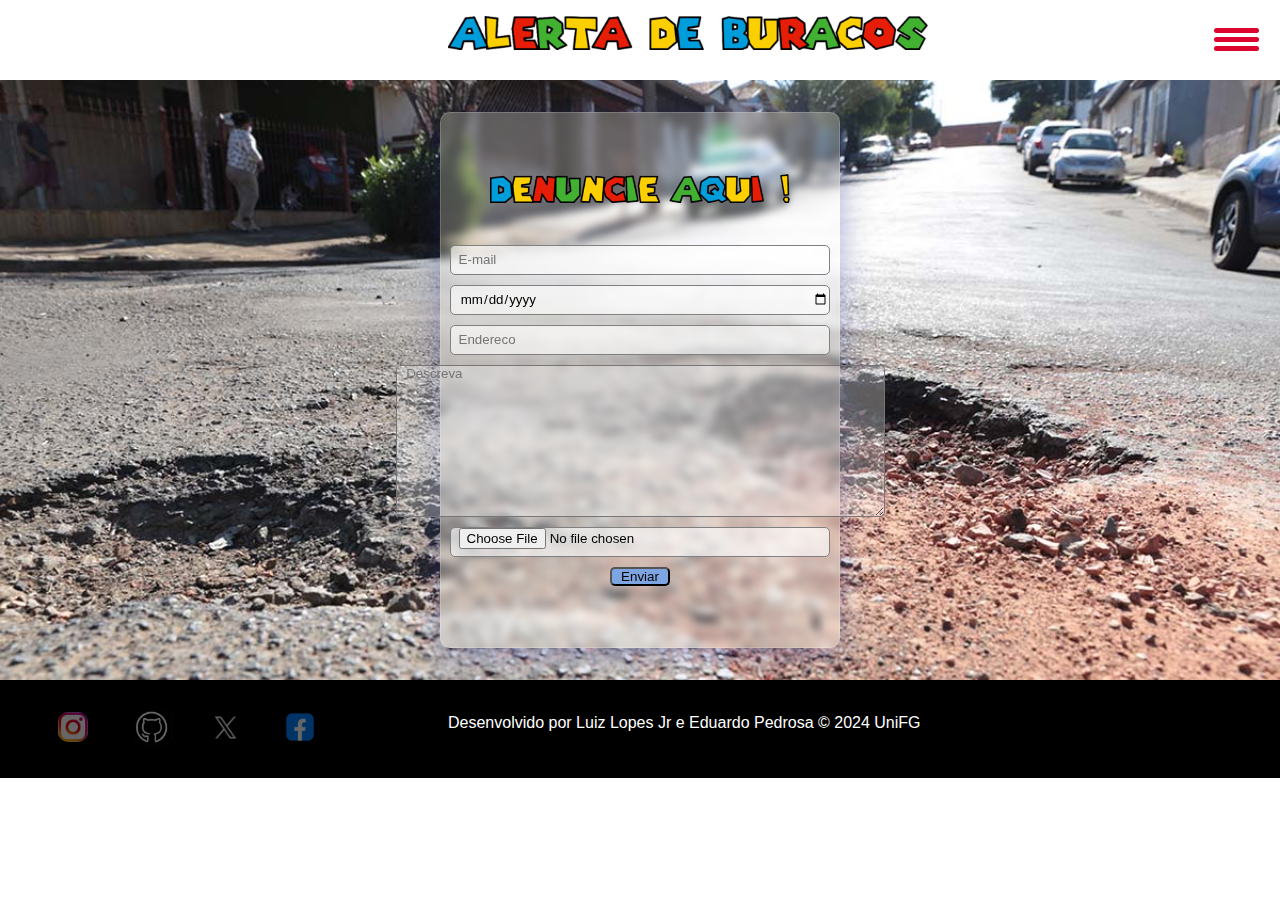
<file: envio.html>
<!DOCTYPE html>
<html lang="pt-br">
<head>
    <meta charset="UTF-8">
    <meta name="viewport" content="width=device-width, initial-scale=1.0">
    <link rel="icon" type="image/x-icon" href="./assets/alerta buraco.png">
    <title>Alerta de Buracos</title>
    <link rel="stylesheet" href="style.css">
    <link rel="stylesheet" href="./menu.css">
    <link rel="stylesheet" href="./slider.css">
    </script>
</head>
<body>
    <div class="pageName">
        <img src="./assets/name.png" alt="nome" class="name">
    </div>
    <!--Menu hamburguer-->
    <div id="menu">
        <div id="menu-bar" onclick="menuOnClick()">
          <div id="bar1" class="bar"></div>
          <div id="bar2" class="bar"></div>
          <div id="bar3" class="bar"></div>
        </div>
        <nav class="nav" id="nav">
          <ul>
            <li><a href="./index.html">Início</a></li>
            <li><a href="./form.html">Envio</a></li>
            <li><a href="#">Contact</a></li>
            <li><a href="#">Colabore</a></li>
          </ul>
        </nav> 
      </div>
      
      <div class="menu-bg" id="menu-bg"></div>
    <!--Efeito glass e formulário-->
    <div class="glass">
        <div class="conteudo_principal">
            <form action="https://formsubmit.co/inaldogtsilva@gmail.com" method="POST">
                <img src="./assets/denuncie.png" alt="denuncie" style="width: 300px; margin-bottom: 2rem;">
                <input type="email" name="email" placeholder="E-mail" required>
                <input type="date" name="data" placeholder="Data" required>   
                <input type="text" placeholder="Endereco" required> 
                <textarea name="descricao" id="descricao" placeholder="Descreva" cols="59" rows="10"></textarea>           
                <input type="file" required id="upload-file" accept="image/">
                <button id="btn" type="submit">Enviar</button>
                <input type="hidden" name="_captcha" value="false">   
            </form>
        </div>  
    </div>
</body>
<!--Rodapé-->
<footer class="rodape">
    <div class="esquerda">
        <a href="https://instagram.com" target="_blank"><img id="ig" src="./assets/instagram.jpg" alt=""></a>*
        <a href="https://github.com" target="_blank"><img id="gh" src="./assets/github.png" alt=""></a>
        <a href="https://x.com" target="_blank"><img id="x" src="./assets/x.jpg" alt=""></a>*
        <a href="https://facebook.com" target="_blank"><img id="fb" src="./assets/facebook.png" alt=""></a>*
    </div>
    <div class="direita">
        <p>Desenvolvido por <a href="https://github.com/jhoyzin" target="_blank">Luiz Lopes Jr</a> e <a href="https://github.com/eduardoAlmeid4" target="_blank">Eduardo Pedrosa</a>  &copy; 2024 UniFG</p>
    </div>
</footer>
<!--scripts-->
<script src="script.js"></script>
</html>
</file>
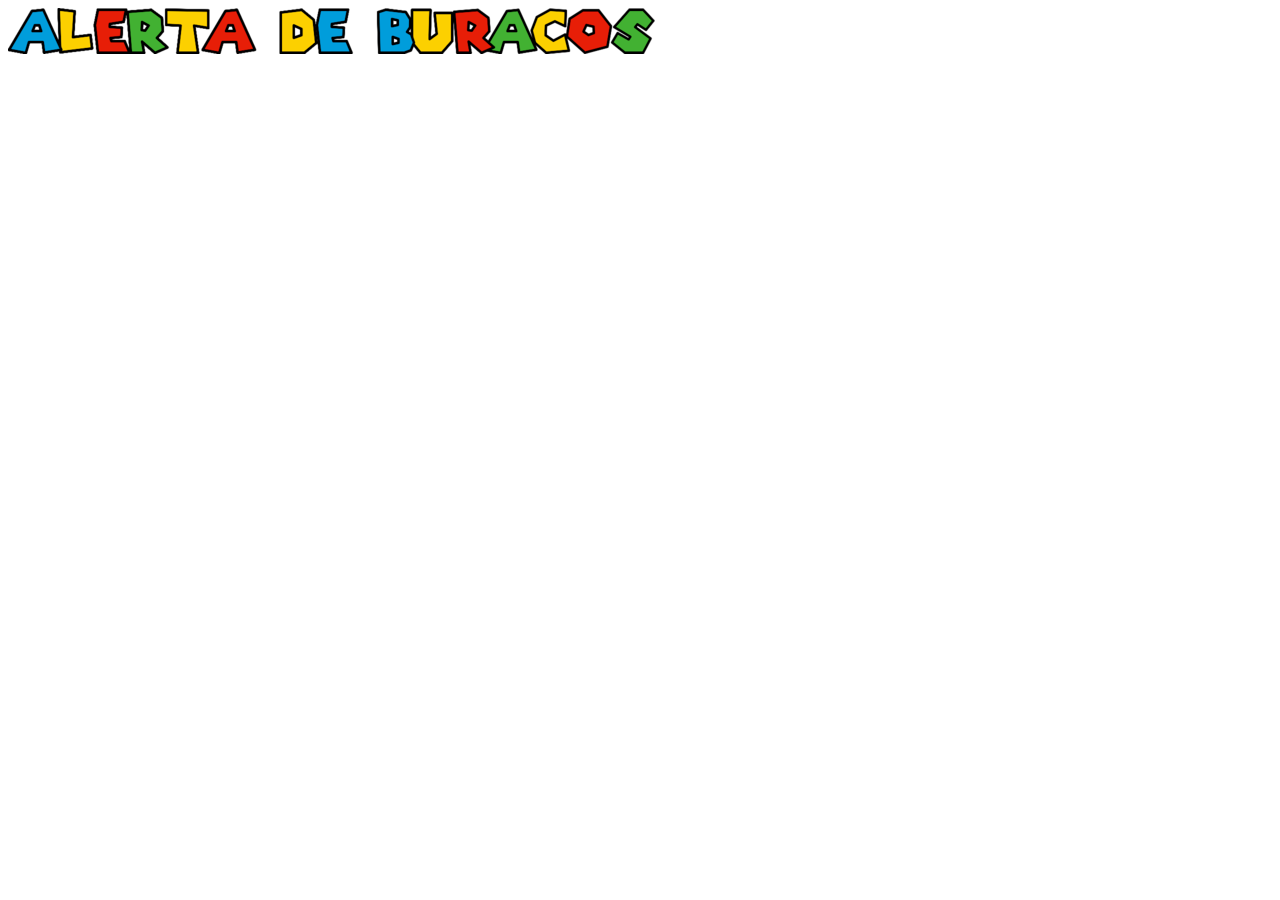
<file: loader.html>
<!DOCTYPE html>
<html lang="pt-br">
<head>
    <meta charset="UTF-8">
    <meta name="viewport" content="width=device-width, initial-scale=1.0">
    <link rel="icon" type="image/x-icon" href="./assets/alerta buraco.png">
    <title>Carregando...</title>
    <link rel="stylesheet" href="./css/loader.css">
</head>
<body>
    <div class="container">
        <div class="loader3">
            <img class="img-name" src="./assets/name.png" alt="">
        </div>
        <div class="loader"></div>
        <div class="loader2"></div>
    </div>
</body>
</html>
</file>
<file: style.css>
* {
    margin: 0;
    padding: 0;
    box-sizing: border-box;
    font-family: 'Segoe UI', Tahoma, Geneva, Verdana, sans-serif;
}

html {
    overflow-x: hidden;
}

.conteudo_principal {
    display: flex;
    flex-direction: column;
    width: 100%;
    height: 600px;
    margin-top: 5rem;
    background-image: url(./assets/reclamação-rua.jpg);
    background-repeat: no-repeat;
    background-size: cover;
}

form {
    width: 400px;
    height: 600px;
    display: flex;
    flex-direction: column;
    justify-content: center;
    align-items: center;
    border: solid 1px grey;
    border-radius: 5px;
    margin: 2rem auto;
    gap: 10px;
    /* Efeito Glass */
    background: rgba( 255, 255, 255, 0.25 );
    box-shadow: 0 8px 32px 0 rgba( 31, 38, 135, 0.37 );
    backdrop-filter: blur( 4px );
    -webkit-backdrop-filter: blur( 4px );
    border-radius: 10px;
    border: 1px solid rgba( 255, 255, 255, 0.18 );
}


form input {
    width: 380px;
    height: 30px;
    border: solid .5px grey;
    border-radius: 5px;
    background-color: rgba(255, 255, 255, 0.637);
    text-indent: calc(2%);
}

textarea {
    background-color: rgba(255, 255, 255, 0.308);
    text-indent: 2%;
    border-radius: 5px;
}

#btn {
    width: 60px;
    border-radius: 5px;
    background-color: rgb(125, 165, 226);
    &:hover {
        cursor: pointer;
        background-color: aliceblue;
        -webkit-box-shadow: 3px 3px 5px 0px rgba(0,0,0,0.75);
        -moz-box-shadow: 3px 3px 5px 0px rgba(0,0,0,0.75);
        box-shadow: 3px 3px 5px 0px rgba(0,0,0,0.75);
    }
}

.rodape {
    background-color: rgb(0, 0, 0);
    width: 100%;
    height: 98px;
}

.esquerda {
    display: flex;
    flex-direction: row;
    justify-content: left;
    align-items: center;
    margin: 0 2rem;
}

.esquerda :nth-child(1) {
    margin: 1rem .8rem;
}

.esquerda a > #ig {
    width: 30px;
    height: 30px;
    border-radius: 10px;
    opacity: 40%;
    &:hover {
        opacity: 100%;
    }
}

.esquerda a > #gh {
    width: 40px;
    height: 40px;
    border-radius: 10px;
    opacity: 40%;
    &:hover {
        opacity: 100%;
    }
}

.esquerda a > #x {
    width: 55px;
    height: 55px;
    border-radius: 10px;
    opacity: 40%;
    &:hover {
        opacity: 100%;
    }
}

.esquerda a > #fb {
    width: 30px;
    height: 30px;
    border-radius: 10px;
    opacity: 40%;
    &:hover {
        opacity: 100%;
    }
}

.direita {
    width: 60%;
    display: block;
    margin: -4rem 28rem;
    color: white;
}

.direita a{
    color: white;
    text-decoration: none;
    &:hover {
        cursor: pointer;
        color: yellow;
    }
}

@media screen and (min-width:320px) and (max-width:768px){

    .name {
        position: relative;
        width: 17rem;
        top: 1.7rem;
        left: 1rem;
    }

    form {
        width: 340px;
    }

    form input, textarea {
        width: 320px;
    }

    .rodape {
        display: flex;
        flex-direction: column;
        height: 400px;
    }

    .direita a{
        color: white;
        text-decoration: none;
        &:hover {
            cursor: pointer;
            color: yellow;
        }
    }

    .direita {
        width: 60%;
        display: block;
        margin: 0 auto;
        color: rgb(255, 255, 255);
        font-size: medium;
        text-align: center;
    }
}
</file>
<file: menu.css>
/*menu hamburguer*/
#menu {
    z-index: 2;
  }
  
  #menu-bar {
    width: 45px;
    height: 40px;
    position: relative;
    right: 0;
    cursor: pointer;
  }
  
  .bar {
    height: 5px;
    width: 100%;
    background-color: #DC052D;
    display: block;
    border-radius: 5px;
    transition: 0.3s ease;
  }
  
  #bar1 {
    transform: translateY(-4px);
  }
  
  #bar3 {
    transform: translateY(4px);
  }
  
  .nav {
    transition: 0.3s ease;
    display: none;
  }
  
  .nav ul {
    padding: 0 22px;
  }
  
  .nav li {
    list-style: none;
    padding: 12px 0;
  }
  
  .nav li a {
    color: white;
    font-size: 20px;
    text-decoration: none;
  }
  
  .nav li a:hover {
    font-weight: bold;
  }
  
  .menu-bg, #menu {
    top: 2rem;
    right: 1.3rem;
    position: absolute;
  }
  
  .menu-bg {
    z-index: 1;
    width: 0;
    height: 0;
    /*margin: 30px 0 20px 20px;*/
    background: radial-gradient(circle, #DC052D, #DC052D);
    border-radius: 50%;
    transition: 0.3s ease;
  }
  
  .change {
    display: block;
  }
  
  .change .bar {
    background-color: white;
  }
  
  .change #bar1 {
    transform: translateY(4px) rotateZ(-45deg);
  }
  
  .change #bar2 {
    opacity: 0;
  }
  
  .change #bar3 {
    transform: translateY(-6px) rotateZ(45deg);
  }
  
  .change-bg {
    width: 520px;
    height: 460px;
    transform: translate(50%,-35%);
    }
/*fim menu hamburguer*/

.cabecalho {
    width: 100vw;
    height: 50px;
}

.name {
    width: 30rem;
    position: absolute;
    top: 1rem;
    left: 28rem;
}
</file>
<file: slider.css>
.slider{
    overflow: hidden;

}
.slider > .slider-content{
    display: flex;
    flex-wrap: nowrap;
    width: 100%;
    transition: all 500ms ease;

}

.slider > .slider-content > .slider-item {
    flex: 0 0 auto;
    width: 100%;
}

.slider > input:nth-child(1):checked ~ .slider-content{
    transform: translateX(0%);
}

.slider > input:nth-child(2):checked ~ .slider-content{
    transform: translateX(-100%);
}
.slider > input:nth-child(3):checked ~ .slider-content{
    transform: translateX(-200%);
}

.slider > input:nth-child(4):checked ~ .slider-content{
    transform: translateX(-300%);
}
</file>
<file: css/loader.css>

</file>
